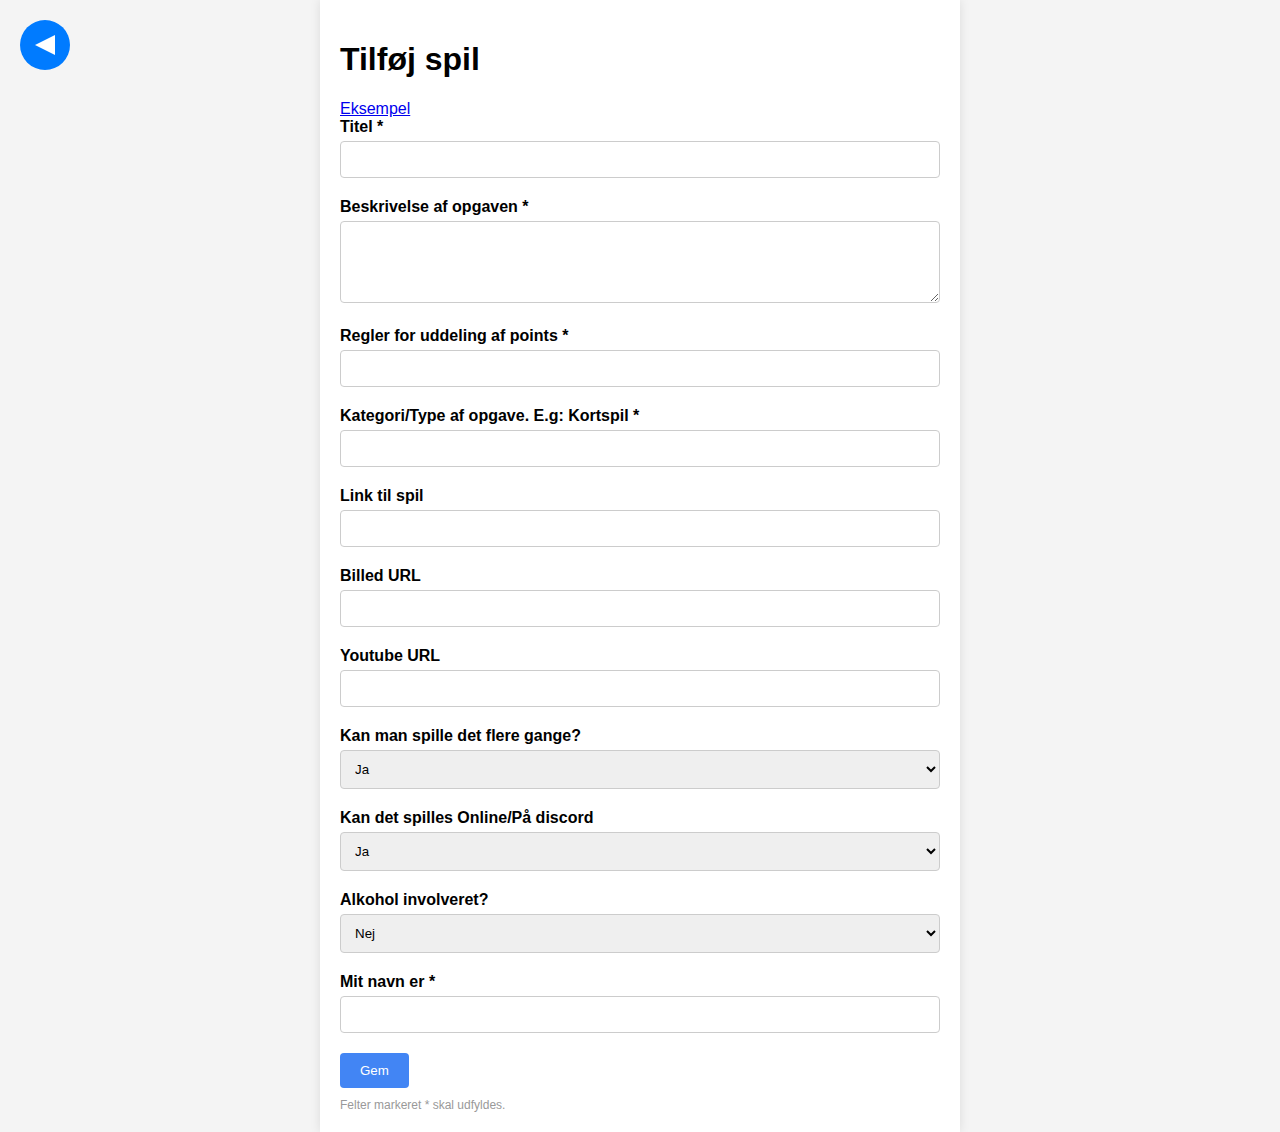
<file: add-game.html>
<!DOCTYPE html>
<html lang="en">
<head>
<meta charset="UTF-8">
<meta name="viewport" content="width=device-width, initial-scale=1.0">
<link rel="icon" href="./img/card-bg.png" type="image/svg+xml" />

<title>Tilføj spil</title>
<style>
  body {
    font-family: Arial, sans-serif;
    margin: 0;
    padding: 0;
    background-color: #f4f4f4;
    display: flex;
    align-items: center;
    justify-content: center;
    min-height: 100vh;
  }
  .container {
    width: 100%;
    max-width: 600px;
    padding: 20px;
    background-color: #fff;
    box-shadow: 0px 0px 10px rgba(0, 0, 0, 0.1);
  }

  .arrow-container {
    position: absolute;
    top: 20px;
    left: 20px;
    width: 50px;
    height: 50px;
    display: flex;
    align-items: center;
    justify-content: center;
    background-color: #007bff;
    border-radius: 50%;
    transition: background-color 0.3s ease, transform 0.3s ease;
  }
  .arrow-container:hover {
    background-color: #0056b3; /* Darker blue on hover */
    transform: translateX(-5px); /* Shift container slightly to the left */
  }
  .arrow {
    width: 20px;
    height: 20px;
    background-color: white;
    clip-path: polygon(100% 0, 100% 100%, 0 50%);
    transition: clip-path 0.3s ease;
  }

  .required-label:after {
    content: '*';
    color: red;
  }
  .disclaimer {
    font-size: 12px;
    color: #999;
    margin-top: 10px;
  }
  .form-group {
    margin-bottom: 20px;
  }
  label {
    display: block;
    font-weight: bold;
    margin-bottom: 5px;
  }
  input[type="text"], textarea {
    width: 100%;
    padding: 10px;
    border: 1px solid #ccc;
    border-radius: 4px;
    box-sizing: border-box;
  }
  textarea {
    resize: vertical;
  }
  select {
    width: 100%;
    padding: 10px;
    border: 1px solid #ccc;
    border-radius: 4px;
    box-sizing: border-box;
  }
  button {
    padding: 10px 20px;
    background-color: #4285f4;
    color: #fff;
    border: none;
    border-radius: 4px;
    cursor: pointer;
  }
</style>
</head>
<body>
<div class="container">
  <h1>Tilføj spil</h1>
  <a href="./img/example.JPG">Eksempel</a>
  <form id="sample-form">
    <div class="form-group">
      <label for="title">Titel *</label>
      <input type="text" id="title" name="title" required>
    </div>
    <div class="form-group">
      <label for="description">Beskrivelse af opgaven *</label>
      <textarea id="description" name="description" rows="4" required></textarea>
    </div>
    <div class="form-group">
        <label for="points">Regler for uddeling af points *</label>
        <input type="text" id="points" name="points" required>
      </div>
    <div class="form-group">
        <label for="type">Kategori/Type af opgave. E.g: Kortspil *</label>
        <input type="text" id="type" name="type" required>
      </div>
    <div class="form-group">
      <label for="link">Link til spil</label>
      <input type="text" id="link" name="link">
    </div>
    <div class="form-group">
      <label for="img">Billed URL</label>
      <input type="text" id="img" name="img">
    </div>
    <div class="form-group">
      <label for="video">Youtube URL</label>
      <input type="text" id="video" name="video" >
    </div>
    <div class="form-group">
        <label for="replayable">Kan man spille det flere gange?</label>
        <select id="replayable" name="replayable" required>
          <option value="true">Ja</option>
          <option value="false">Nej</option>
        </select>
      </div>
    <div class="form-group">
      <label for="online">Kan det spilles Online/På discord</label>
      <select id="online" name="online" required>
        <option value="true">Ja</option>
        <option value="false">Nej</option>
      </select>
    </div>
    <div class="form-group">
      <label for="alcohol">Alkohol involveret?</label>
      <select id="alcohol " name="alcohol" required>
        <option value="false">Nej</option>
        <option value="true">Ja</option>
      </select>
    </div>
    <div class="form-group">
        <label for="author">Mit navn er *</label>
        <input type="text" id="author" name="author" required>
      </div>

    <button type="submit"><span class="save-button-text">Gem</span><span class="success-icon" style="display: none;">&#10004;</span> <!-- Checkmark icon -->  </button>
  </form>
  <div class="disclaimer">
    Felter markeret * skal udfyldes.
  </div>
</div>
<a href="index.html" class="arrow-link">
  <div class="arrow-container">
    <div class="arrow"></div>
  </div>
</a>
<script>
const form = document.getElementById('sample-form');
const successIcon = document.querySelector('.success-icon'); // Select the success icon element
const saveButtonText = document.querySelector('.save-button-text'); // Select the success icon element

form.addEventListener('submit', function(event) {
  event.preventDefault();
  const formData = new FormData(form);
  const data = {};
  formData.forEach((value, key) => {
    data[key] = value;
  });
  
  const webhookURL = "https://script.google.com/macros/s/AKfycbzr2iUhEZAiA2Rqqg4QaeGkzPK8DG3ppMZmRXCkTHySCTv-8KdQQgqShmCfCuvuHjQt-Q/exec?gid=0";

  const queryString = Object.keys(data).map(key => `${encodeURIComponent(key)}=${encodeURIComponent(data[key])}`).join('&');
  const fullURL = `${webhookURL}&${queryString}`;

  // Now let's send the GET request to the fullURL using fetch
  fetch(fullURL)
    .then(response => response.json())
    .then(responseData => {
      console.log(responseData); // You can handle the response data here
    })
    .catch(error => {
      console.error('Error:', error);
    });

    
  // Show success icon
  successIcon.style.display = 'block';
  saveButtonText.style.display = 'none';

  setTimeout(() => {
    // Hide success icon after 2 seconds
    successIcon.style.display = 'none';
    saveButtonText.style.display = 'block';
  }, 2000); // 2000 milliseconds (2 seconds)

  form.reset();
});
</script>
</body>
</html>
</file>
